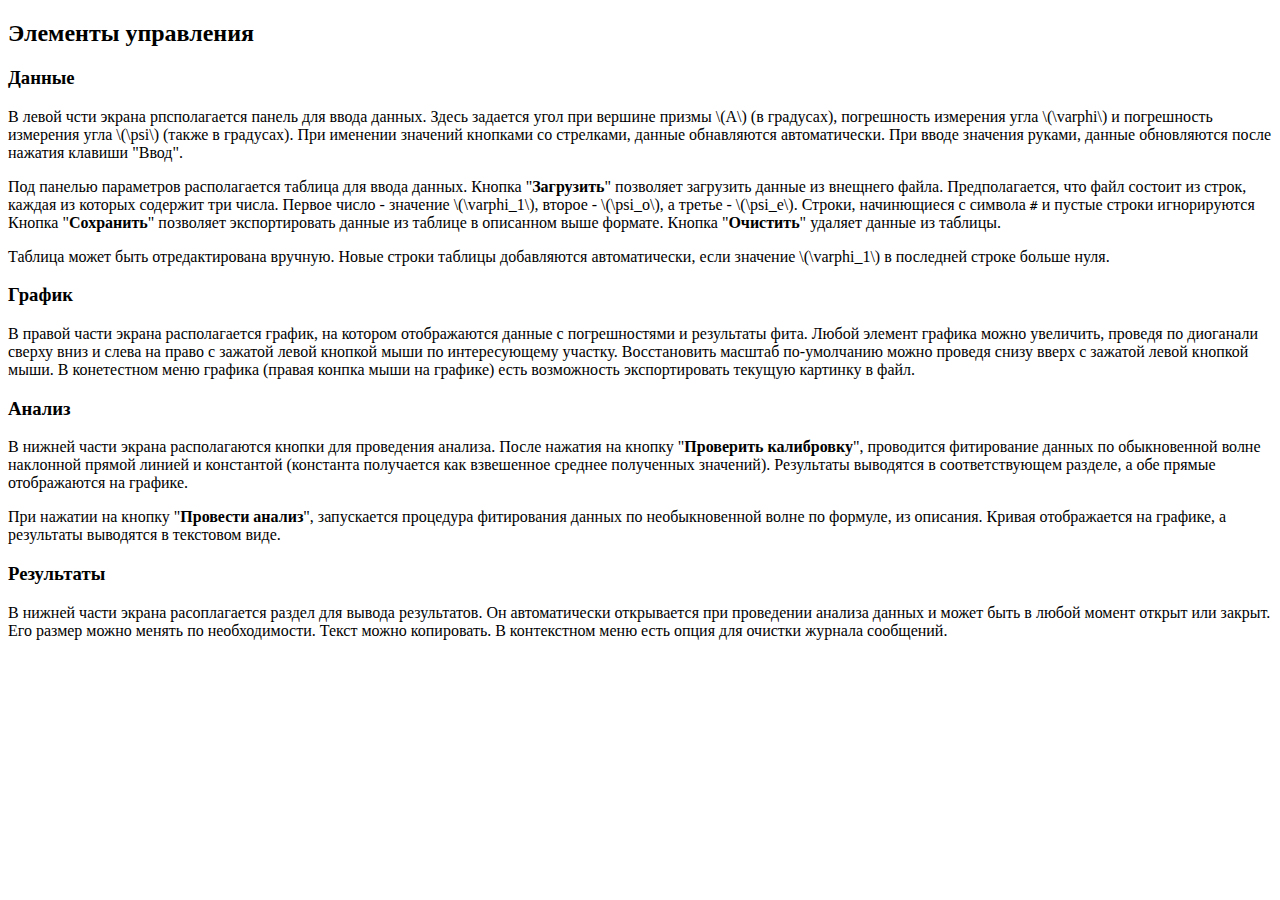
<file: src/jvmMain/resources/info.html>
<!DOCTYPE html PUBLIC "-//W3C//DTD XHTML 1.0 Transitional//EN"
        "http://www.w3.org/TR/xhtml1/DTD/xhtml1-transitional.dtd">
<html xmlns="http://www.w3.org/1999/xhtml">
<head>
    <meta http-equiv="Content-Type" content="text/html; charset=utf-8"/>
    <meta http-equiv="Content-Style-Type" content="text/css"/>
    <meta name="generator" content="pandoc"/>
    <title></title>
    <style type="text/css">code {
        white-space: pre;
    }</style>
    <script src="https://cdn.mathjax.org/mathjax/latest/MathJax.js?config=TeX-AMS_CHTML-full"
            type="text/javascript"></script>
</head>
<body>
<h2 id="элементы-управления">Элементы управления</h2>
<h3 id="данные">Данные</h3>
<p>В левой чсти экрана рпсполагается панель для ввода данных. Здесь задается угол при вершине призмы <span
        class="math inline">\(A\)</span> (в градусах), погрешность измерения угла <span
        class="math inline">\(\varphi\)</span> и погрешность измерения угла <span class="math inline">\(\psi\)</span>
    (также в градусах). При именении значений кнопками со стрелками, данные обнавляются автоматически. При вводе
    значения руками, данные обновляются после нажатия клавиши &quot;Ввод&quot;.</p>
<p>Под панелью параметров располагается таблица для ввода данных. Кнопка &quot;<strong>Загрузить</strong>&quot;
    позволяет загрузить данные из внещнего файла. Предполагается, что файл состоит из строк, каждая из которых содержит
    три числа. Первое число - значение <span class="math inline">\(\varphi_1\)</span>, второе - <span
            class="math inline">\(\psi_o\)</span>, а третье - <span class="math inline">\(\psi_e\)</span>. Строки,
    начинющиеся с символа <code>#</code> и пустые строки игнорируются Кнопка &quot;<strong>Сохранить</strong>&quot;
    позволяет экспортировать данные из таблице в описанном выше формате. Кнопка &quot;<strong>Очистить</strong>&quot;
    удаляет данные из таблицы.</p>
<p>Таблица может быть отредактирована вручную. Новые строки таблицы добавляются автоматически, если значение <span
        class="math inline">\(\varphi_1\)</span> в последней строке больше нуля.</p>
<h3 id="график">График</h3>
<p>В правой части экрана располагается график, на котором отображаются данные с погрешностями и результаты фита. Любой
    элемент графика можно увеличить, проведя по диоганали сверху вниз и слева на право с зажатой левой кнопкой мыши по
    интересующему участку. Восстановить масштаб по-умолчанию можно проведя снизу вверх с зажатой левой кнопкой мыши. В
    конетестном меню графика (правая конпка мыши на графике) есть возможность экспортировать текущую картинку в
    файл.</p>
<h3 id="анализ">Анализ</h3>
<p>В нижней части экрана располагаются кнопки для проведения анализа. После нажатия на кнопку &quot;<strong>Проверить
    калибровку</strong>&quot;, проводится фитирование данных по обыкновенной волне наклонной прямой линией и константой
    (константа получается как взвешенное среднее полученных значений). Результаты выводятся в соответствующем разделе, а
    обе прямые отображаются на графике.</p>
<p>При нажатии на кнопку &quot;<strong>Провести анализ</strong>&quot;, запускается процедура фитирования данных по
    необыкновенной волне по формуле, из описания. Кривая отображается на графике, а результаты выводятся в текстовом
    виде.</p>
<h3 id="результаты">Результаты</h3>
<p>В нижней части экрана расоплагается раздел для вывода результатов. Он автоматически открывается при проведении
    анализа данных и может быть в любой момент открыт или закрыт. Его размер можно менять по необходимости. Текст можно
    копировать. В контекстном меню есть опция для очистки журнала сообщений.</p>
</body>
</html>
</file>
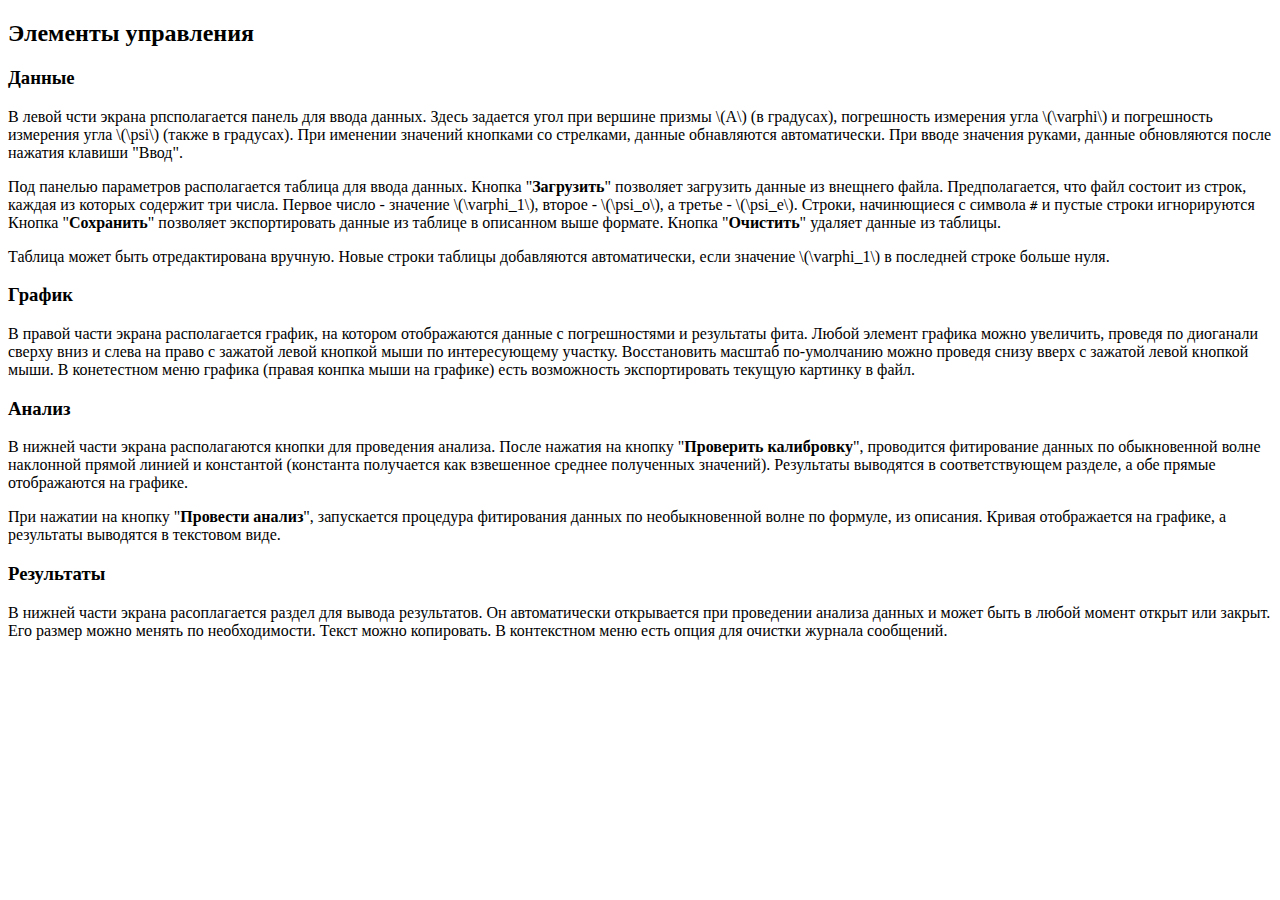
<file: src/main/resources/info.html>
<!DOCTYPE html PUBLIC "-//W3C//DTD XHTML 1.0 Transitional//EN"
        "http://www.w3.org/TR/xhtml1/DTD/xhtml1-transitional.dtd">
<html xmlns="http://www.w3.org/1999/xhtml">
<head>
    <meta http-equiv="Content-Type" content="text/html; charset=utf-8"/>
    <meta http-equiv="Content-Style-Type" content="text/css"/>
    <meta name="generator" content="pandoc"/>
    <title></title>
    <style type="text/css">code {
        white-space: pre;
    }</style>
    <script src="https://cdn.mathjax.org/mathjax/latest/MathJax.js?config=TeX-AMS_CHTML-full"
            type="text/javascript"></script>
</head>
<body>
<h2 id="элементы-управления">Элементы управления</h2>
<h3 id="данные">Данные</h3>
<p>В левой чсти экрана рпсполагается панель для ввода данных. Здесь задается угол при вершине призмы <span
        class="math inline">\(A\)</span> (в градусах), погрешность измерения угла <span
        class="math inline">\(\varphi\)</span> и погрешность измерения угла <span class="math inline">\(\psi\)</span>
    (также в градусах). При именении значений кнопками со стрелками, данные обнавляются автоматически. При вводе
    значения руками, данные обновляются после нажатия клавиши &quot;Ввод&quot;.</p>
<p>Под панелью параметров располагается таблица для ввода данных. Кнопка &quot;<strong>Загрузить</strong>&quot;
    позволяет загрузить данные из внещнего файла. Предполагается, что файл состоит из строк, каждая из которых содержит
    три числа. Первое число - значение <span class="math inline">\(\varphi_1\)</span>, второе - <span
            class="math inline">\(\psi_o\)</span>, а третье - <span class="math inline">\(\psi_e\)</span>. Строки,
    начинющиеся с символа <code>#</code> и пустые строки игнорируются Кнопка &quot;<strong>Сохранить</strong>&quot;
    позволяет экспортировать данные из таблице в описанном выше формате. Кнопка &quot;<strong>Очистить</strong>&quot;
    удаляет данные из таблицы.</p>
<p>Таблица может быть отредактирована вручную. Новые строки таблицы добавляются автоматически, если значение <span
        class="math inline">\(\varphi_1\)</span> в последней строке больше нуля.</p>
<h3 id="график">График</h3>
<p>В правой части экрана располагается график, на котором отображаются данные с погрешностями и результаты фита. Любой
    элемент графика можно увеличить, проведя по диоганали сверху вниз и слева на право с зажатой левой кнопкой мыши по
    интересующему участку. Восстановить масштаб по-умолчанию можно проведя снизу вверх с зажатой левой кнопкой мыши. В
    конетестном меню графика (правая конпка мыши на графике) есть возможность экспортировать текущую картинку в
    файл.</p>
<h3 id="анализ">Анализ</h3>
<p>В нижней части экрана располагаются кнопки для проведения анализа. После нажатия на кнопку &quot;<strong>Проверить
    калибровку</strong>&quot;, проводится фитирование данных по обыкновенной волне наклонной прямой линией и константой
    (константа получается как взвешенное среднее полученных значений). Результаты выводятся в соответствующем разделе, а
    обе прямые отображаются на графике.</p>
<p>При нажатии на кнопку &quot;<strong>Провести анализ</strong>&quot;, запускается процедура фитирования данных по
    необыкновенной волне по формуле, из описания. Кривая отображается на графике, а результаты выводятся в текстовом
    виде.</p>
<h3 id="результаты">Результаты</h3>
<p>В нижней части экрана расоплагается раздел для вывода результатов. Он автоматически открывается при проведении
    анализа данных и может быть в любой момент открыт или закрыт. Его размер можно менять по необходимости. Текст можно
    копировать. В контекстном меню есть опция для очистки журнала сообщений.</p>
</body>
</html>
</file>
